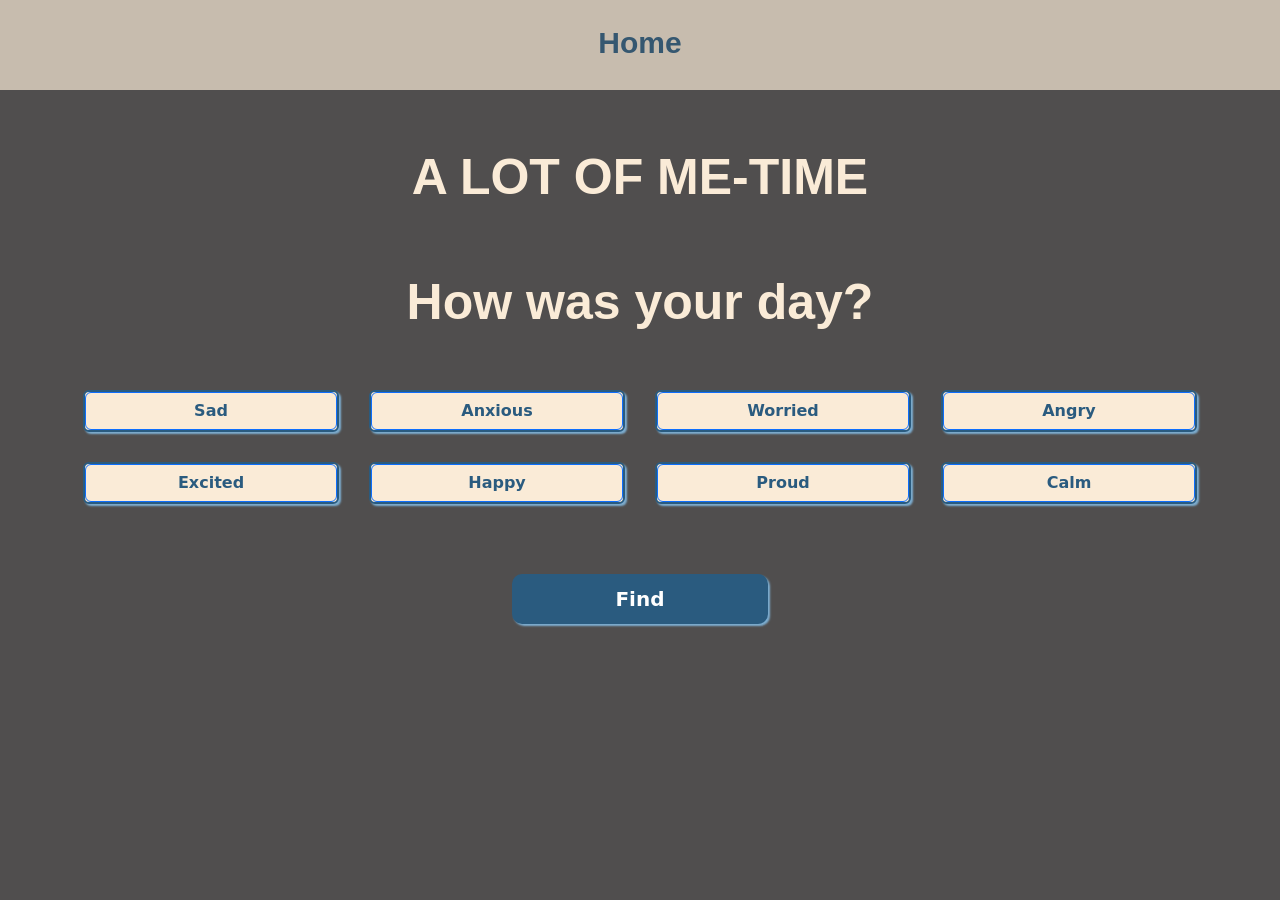
<file: quiz.html>
<!DOCTYPE html>
<html lang="en">
<head>
    <meta charset="UTF-8">
    <meta name="viewport" content="width=device-width, initial-scale=1.0">

    <title>Me-time Quiz</title>

    <meta name="theme-color" content="#673ab8">
	<link rel="apple-touch-icon" sizes="180x180" href="./assets/icons/apple-touch-icon.png">
	<link rel="icon" type="image/png" href="https://www.citypng.com/public/uploads/preview/musical-note-black-icon-symbol-transparent-png-7017516950335268jb4vzed5z.png">
	<!-- <link rel="icon" type="image/png" href="/assets/icons/favicon-16x16.png" sizes="16x16"> -->

    <link rel="stylesheet" href="design_quiz.css">

    <link href="https://cdn.jsdelivr.net/npm/bootstrap@5.3.3/dist/css/bootstrap.min.css" rel="stylesheet"
        integrity="sha384-QWTKZyjpPEjISv5WaRU9OFeRpok6YctnYmDr5pNlyT2bRjXh0JMhjY6hW+ALEwIH" crossorigin="anonymous">

        <link rel="stylesheet" href="https://cdn.jsdelivr.net/npm/bootstrap-icons@1.13.1/font/bootstrap-icons.min.css">
</head>
<body>
    <header>
        <p><a href="index.html">Home</a></p>

    </header>

    <section class="body" >

        <!-- title -->
        <p>A LOT OF ME-TIME</p>

        <p id="ask_mood">How was your day?</p>


    <div class="button">

    <div class="btn-group" role="group" aria-label="Basic checkbox toggle button group">
  <input type="checkbox" class="btn-check" id="btncheck1" autocomplete="off">
  <label class="btn btn-outline-primary" for="btncheck1">Sad</label>
    </div>

<div class="btn-group" role="group" aria-label="Basic checkbox toggle button group">
  <input type="checkbox" class="btn-check" id="btncheck2" autocomplete="off">
  <label class="btn btn-outline-primary" for="btncheck2">Anxious</label>
    </div>

    <div class="btn-group" role="group" aria-label="Basic checkbox toggle button group">
  <input type="checkbox" class="btn-check" id="btncheck3" autocomplete="off">
  <label class="btn btn-outline-primary" for="btncheck3">Worried</label>
    </div>

    <div class="btn-group" role="group" aria-label="Basic checkbox toggle button group">
  <input type="checkbox" class="btn-check" id="btncheck4" autocomplete="off">
  <label class="btn btn-outline-primary" for="btncheck4">Angry</label>
    </div>

    <div class="btn-group" role="group" aria-label="Basic checkbox toggle button group">
  <input type="checkbox" class="btn-check" id="btncheck5" autocomplete="off">
  <label class="btn btn-outline-primary" for="btncheck5">Excited</label>
    </div>

    <div class="btn-group" role="group" aria-label="Basic checkbox toggle button group">
  <input type="checkbox" class="btn-check" id="btncheck6" autocomplete="off">
  <label class="btn btn-outline-primary" for="btncheck6">Happy</label>
    </div>

    <div class="btn-group" role="group" aria-label="Basic checkbox toggle button group">
  <input type="checkbox" class="btn-check" id="btncheck7" autocomplete="off">
  <label class="btn btn-outline-primary" for="btncheck7">Proud</label>
    </div>

    <div class="btn-group" role="group" aria-label="Basic checkbox toggle button group">
  <input type="checkbox" class="btn-check" id="btncheck8" autocomplete="off">
  <label class="btn btn-outline-primary" for="btncheck8">Calm</label>

    </div>
    </div>

    <div class="enter_btn">
        <button type="button" id="enter_btn" class="btn btn-primary"
        style="--bs-btn-padding-y: .25rem; --bs-btn-padding-x: .5rem; --bs-btn-font-size: .75rem;">
  Find
</button>
    </div>


    <script>  

function checkStatus() {
    const checkbox1 = document.getElementById('btncheck1'); //sad
    const checkbox2 = document.getElementById('btncheck2'); //anxious
    const checkbox3 = document.getElementById('btncheck3'); //worried
    const checkbox4 = document.getElementById('btncheck4'); //angry
    const checkbox5 = document.getElementById('btncheck5'); //excited
    const checkbox6 = document.getElementById('btncheck6'); //happy
    const checkbox7 = document.getElementById('btncheck7'); //proud
    const checkbox8 = document.getElementById('btncheck8'); //calm

    if (checkbox1.checked) { //sad
        if ((checkbox2.checked || checkbox3.checked) && !checkbox4.checked) {
            window.open("emotion1.html"); //sad, anxious and worried
        } else if ((checkbox2.checked || checkbox3.checked) && checkbox4.checked) {
            window.open("emotion3.html"); // anxious, sad, angry
        } else {
            window.open("emotion2.html"); // sad, angry
        }
    } else if (checkbox7.checked || checkbox6.checked) { //happy or proud
        if (checkbox8.checked) {
            window.open("emotion4.html"); // calm
        } else {
            window.open("emotion5.html"); // happy
        }
    }
}

document.getElementById('enter_btn').addEventListener('click', checkStatus);

document.addEventListener('keydown', function(event) {
    if (event.key === 'Enter') {
        event.preventDefault();
        checkStatus();
    }
});

</script>




    </section>
</body>
</html>
<script src="https://cdn.jsdelivr.net/npm/bootstrap@5.3.3/dist/js/bootstrap.bundle.min.js"
    integrity="sha384-YvpcrYf0tY3lHB60NNkmXc5s9fDVZLESaAA55NDzOxhy9GkcIdslK1eN7N6jIeHz"
    crossorigin="anonymous"></script>
</file>
<file: design_quiz.css>
header{
    display: flex;
    margin: 0px;
    justify-content: space-between;
    justify-content: center;
    width: 100%;
    height: 90px;
    background-color:antiquewhite;
    opacity: 0.7;
    
}

header a{
    text-align: center;
    color: rgb(42, 91, 127);
    font-weight: 600;
    font-size: 30px;
    font-family: 'Sintony', sans-serif;
    text-decoration: none;
    
}

header p{
    margin-top: 20px;
}

.body i{
    font-size: 100px;
    color:antiquewhite;

}

.body p{
    display: flex;
    margin: auto;
    justify-content: space-between;
    justify-content: center;
    margin-top: 50px;
    margin-bottom: 50px;
    color:antiquewhite;
    font-weight: 800;
    font-size: 50px;
    font-family: 'Sintony', sans-serif;
}

body{

   background-image: url('https://i.pinimg.com/originals/bd/02/93/bd0293d5ec30a515aa241ec302812187.jpg') !important;
   background-size: cover !important;
   background-position: center !important;
   background-repeat: no-repeat !important;
   background-attachment: fixed !important;
   background-color: rgba(36, 34, 34, 0.8) !important;
   background-blend-mode: overlay !important;
}


.button {
    display: flex;
    margin: 40px 40px 40px auto;
    justify-content: space-between;
    justify-content: center;
    width: 100%;
    gap: 30px;
    flex-wrap: wrap;
}

.btn-group {
    width: 20%;  
    background-color:antiquewhite;
    border-color: rgb(42, 91, 127);
    border-width: 2px;
    border-style: solid;
    border-radius: 10px;
    box-shadow: 2px 2px 2px rgb(125, 174, 209);
}

.btn-group label {
    color: rgb(42, 91, 127);
    font-weight: 600;

}

.enter_btn button {
    display: flex;
    justify-content: center;
    margin: auto;
    width: 20% !important;  
    padding: 10px 10px;
    background-color:rgb(42, 91, 127);
    border-color: rgb(42, 91, 127);
    border-width: 0;
    border-style: solid;
    border-radius: 10px;
    box-shadow: 2px 2px 2px rgb(125, 174, 209);
    font-color: antiquewhite;
    font-weight: 700;
    font-size: 20px;
    margin-top: 70px;
}

.ask_mood {
    font-size:45px;
}
</file>
